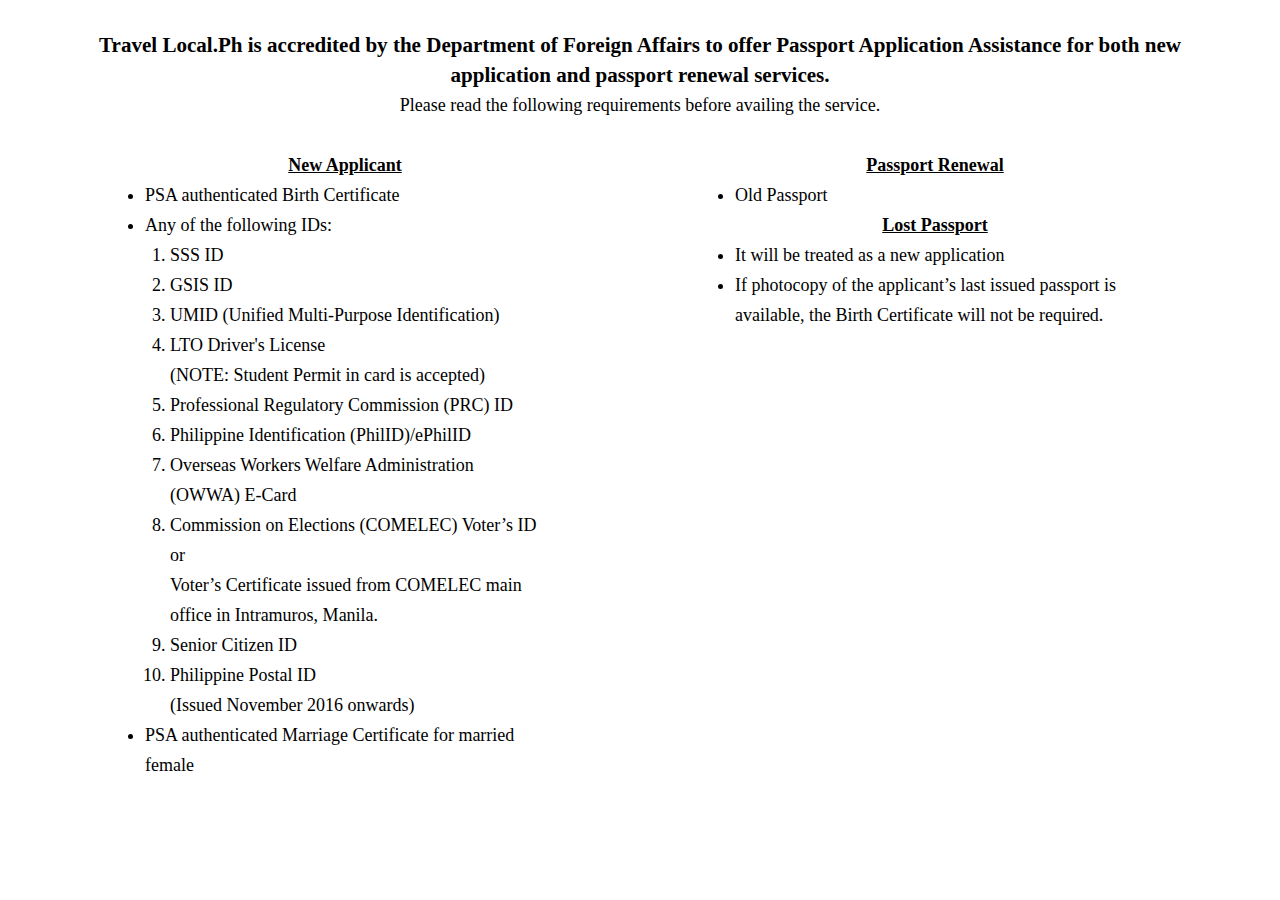
<file: assets/iframe/passport.html>
<!DOCTYPE html>
<html lang="en">
  <head>
    <meta charset="UTF-8" />
    <meta http-equiv="X-UA-Compatible" content="IE=edge" />
    <meta name="viewport" content="width=device-width, initial-scale=1.0" />
    <title>Passport</title>

    <link rel="stylesheet" href="iframe.css" />
  </head>
  <body class="passport-iframe">
    <h3>
      Travel Local.Ph is accredited by the Department of Foreign Affairs to
      offer Passport Application Assistance for both new application and
      passport renewal services.
    </h3>

    <p>Please read the following requirements before availing the service.</p>

    <div class="div-requirements d-flex text-centered">
      <!-- Reference: https://dfa-oca.ph/passport/passport-requirements/ -->

      <div class="new-applicant requirement-container text-centered">
        <span
          ><strong><u>New Applicant</u></strong></span
        >
        <ul class="text-left">
          <li>PSA authenticated Birth Certificate</li>
          <li>
            Any of the following IDs:
            <ol class="text-left ol-id">
              <li>SSS ID</li>
              <li>GSIS ID</li>
              <li>UMID (Unified Multi-Purpose Identification)</li>
              <li>
                LTO Driver's License <br />(NOTE: Student Permit in card is
                accepted)
              </li>
              <li>Professional Regulatory Commission (PRC) ID</li>
              <li>Philippine Identification (PhilID)/ePhilID</li>
              <li>Overseas Workers Welfare Administration (OWWA) E-Card</li>
              <li>
                Commission on Elections (COMELEC) Voter’s ID <br />
                or<br />
                Voter’s Certificate issued from COMELEC main office in
                Intramuros, Manila.
              </li>
              <li>Senior Citizen ID</li>
              <li>Philippine Postal ID<br />(Issued November 2016 onwards)</li>
            </ol>
          </li>
          <li>PSA authenticated Marriage Certificate for married female</li>
        </ul>
      </div>

      <div class="renewal requirement-container text-centered">
        <span
          ><strong><u>Passport Renewal</u></strong></span
        >
        <ul class="text-left">
          <li>Old Passport</li>
        </ul>

        <span
          ><strong><u>Lost Passport</u></strong></span
        >
        <ul class="text-left">
          <li>It will be treated as a new application</li>
          <li>
            If photocopy of the applicant’s last issued passport is available,
            the Birth Certificate will not be required.
          </li>
        </ul>
      </div>
    </div>
  </body>
</html>
</file>
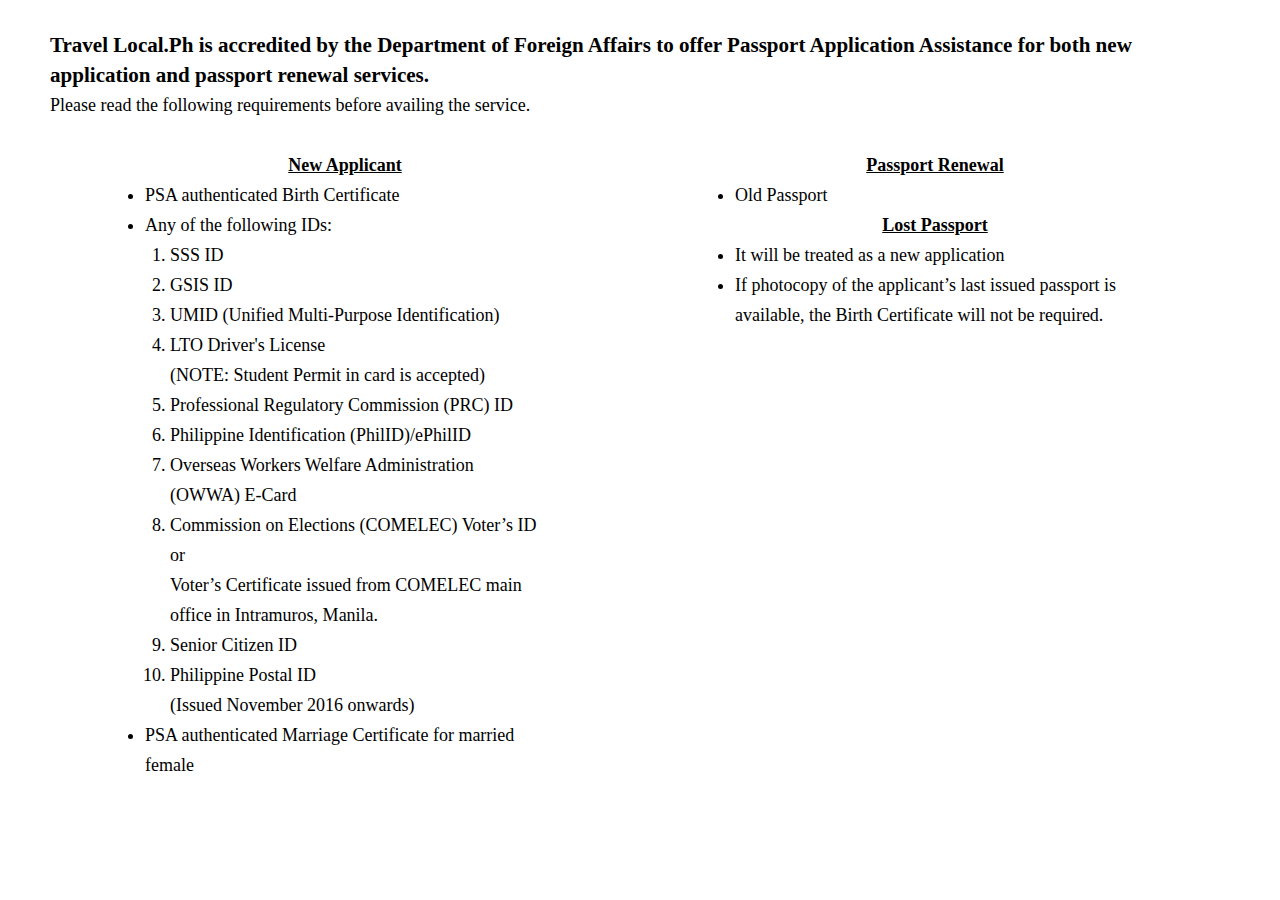
<file: assets/iframe/visa.html>
<!DOCTYPE html>
<html lang="en">
  <head>
    <meta charset="UTF-8" />
    <meta http-equiv="X-UA-Compatible" content="IE=edge" />
    <meta name="viewport" content="width=device-width, initial-scale=1.0" />
    <title>Visa</title>

    <link rel="stylesheet" href="iframe.css" />
  </head>
  <body>
    <h3>
      Travel Local.Ph is accredited by the Department of Foreign Affairs to
      offer Passport Application Assistance for both new application and
      passport renewal services.
    </h3>

    <p>Please read the following requirements before availing the service.</p>

    <div class="div-requirements d-flex text-centered">
    <!-- Reference: https://dfa-oca.ph/passport/passport-requirements/ -->
    
    <div class="new-applicant requirement-container text-centered">
        <span><strong><u>New Applicant</u></strong></span>
      <ul class="text-left">
        <li>PSA authenticated Birth Certificate</li>
        <li>
            Any of the following IDs:
            <ol class="text-left ol-id">
                <li>SSS ID</li>
                <li>GSIS ID</li>
                <li>UMID (Unified Multi-Purpose Identification)</li>
                <li> LTO Driver's License <br>(NOTE: Student Permit in card is accepted)</li>
                <li>Professional Regulatory Commission (PRC) ID</li>
                <li>Philippine Identification (PhilID)/ePhilID</li>
                <li>Overseas Workers Welfare Administration (OWWA) E-Card</li>
                <li>Commission on Elections (COMELEC) Voter’s ID <br> or<br> Voter’s Certificate issued from COMELEC main office in Intramuros, Manila.</li>
                <li>Senior Citizen ID</li>
                <li>Philippine Postal ID<br>(Issued November 2016 onwards)</li>
            </ol>
        </li>
        <li>PSA authenticated Marriage Certificate for married female </li>
        
      </ul>
    </div>

    <div class="renewal requirement-container text-centered">
        <span><strong><u>Passport Renewal</u></strong></span>
      <ul class="text-left">
        <li>Old Passport</li>
      </ul>

      <span><strong><u>Lost Passport</u></strong></span>
      <ul class="text-left">

        <li>It will be treated as a new application</li>
        <li>If photocopy of the applicant’s last issued passport is available, the Birth Certificate will not be required.</li>
      </ul>
    </div>
</div>

  </body>
</html>
</file>
<file: assets/iframe/iframe.css>
* {
    margin: 0%;
    padding: 0%;
}

.text-centered {
    text-align: center;
}

.text-left {
    text-align: left;
}

.d-flex {
    display: flex;
    justify-content: space-around;

}

body {
    margin: 30px 40px;
    padding: 0px 10px;
    line-height: 30px;
    font-size: 18px;

}

.passport-iframe {
    text-align: center;
}

.div-requirements {
    margin-top: 30px;
    display: flex;
}



.requirement-container {
    max-width: 400px;
    
}

.new-applicant {
    display: block;
}

.ol-id {
   padding-left: 25px;
}

@media screen and (max-width: 480px) {
    .div-requirements {
        flex-direction: column;
    }
}
</file>
